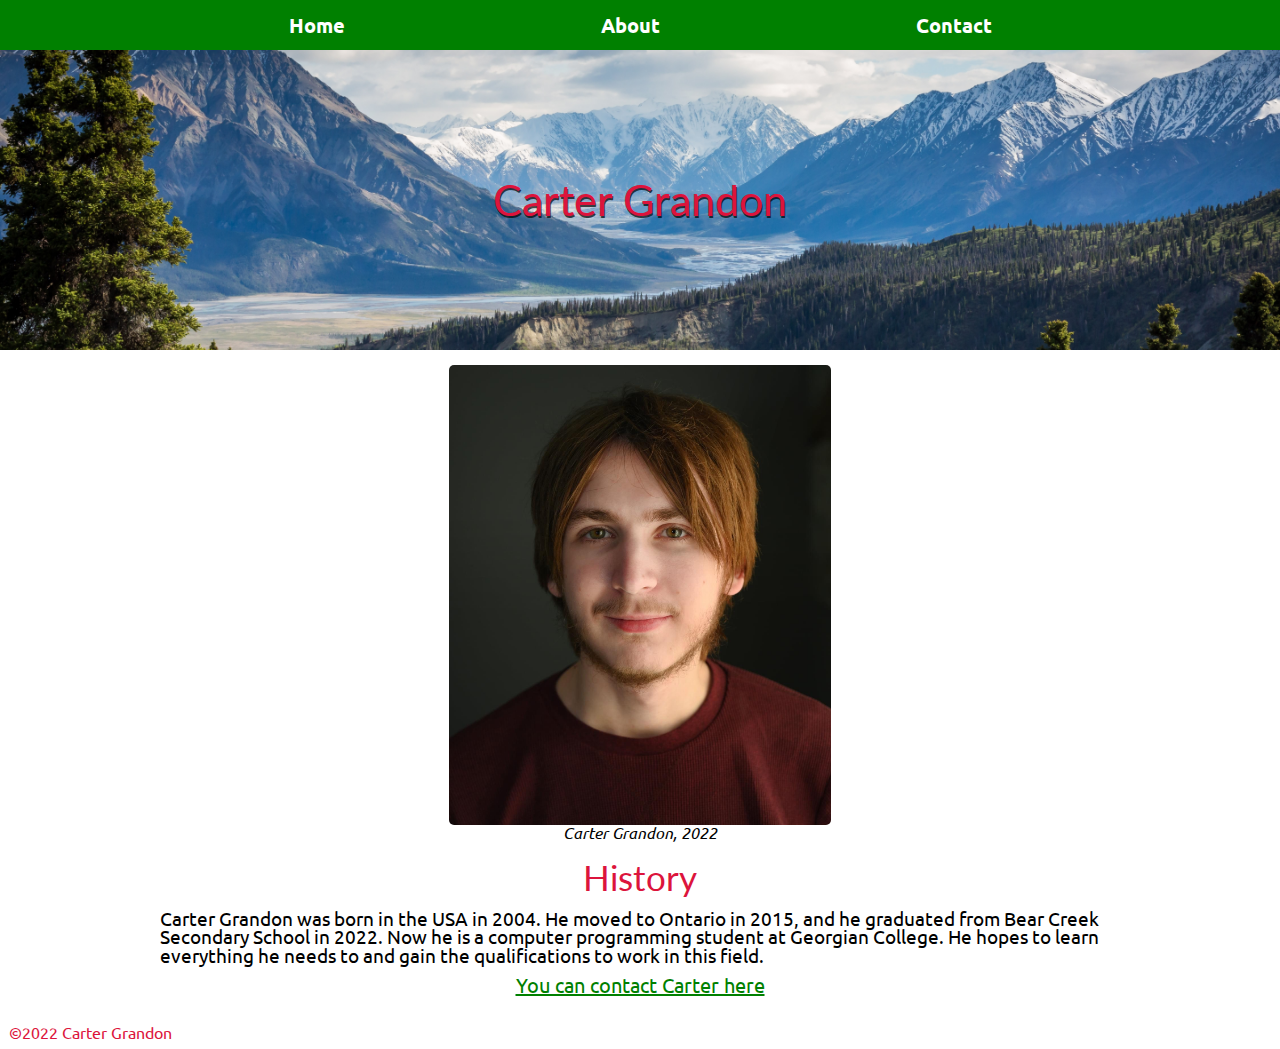
<file: index.html>
<!DOCTYPE html>
<html lang="en">

<head>
    <meta charset="UTF-8">
    <meta http-equiv="X-UA-Compatible" content="IE=edge">
    <meta name="viewport" content="width=device-width, initial-scale=1.0">
    <link rel="stylesheet" href="./styles/style.css">
    <title>Home</title>
</head>

<body>
    <main>
        <header>
            <nav>
                <ul>
                    <li><a href="./index.html">Home</a></li>
                    <li><a href="./about.html">About</a></li>
                    <li><a href="./contact.html">Contact</a></li>
                </ul>
            </nav>
            <h1 id="grandon">Carter Grandon</h1>
        </header>

        

        <div>
            <figure>
                <img src="me_irl.JPG" alt="A picture of Carter Grandon">
                <sub>Carter Grandon, 2022</sub>
            </figure>

        </div>

        <section>
            <h2>History</h2>
            <p>Carter Grandon was born in the USA in 2004. He moved to Ontario in 2015, and he graduated from Bear Creek
                Secondary School in 2022. Now he is a computer programming student at Georgian College. He hopes to
                learn
                everything he needs to and gain the qualifications to work in this field.</p>

            <a href="./contact.html">You can contact Carter here</a>
        </section>
    </main>
    <footer>
        <p>&copy;2022 Carter Grandon</p>
    </footer>
</body>

</html>
</file>
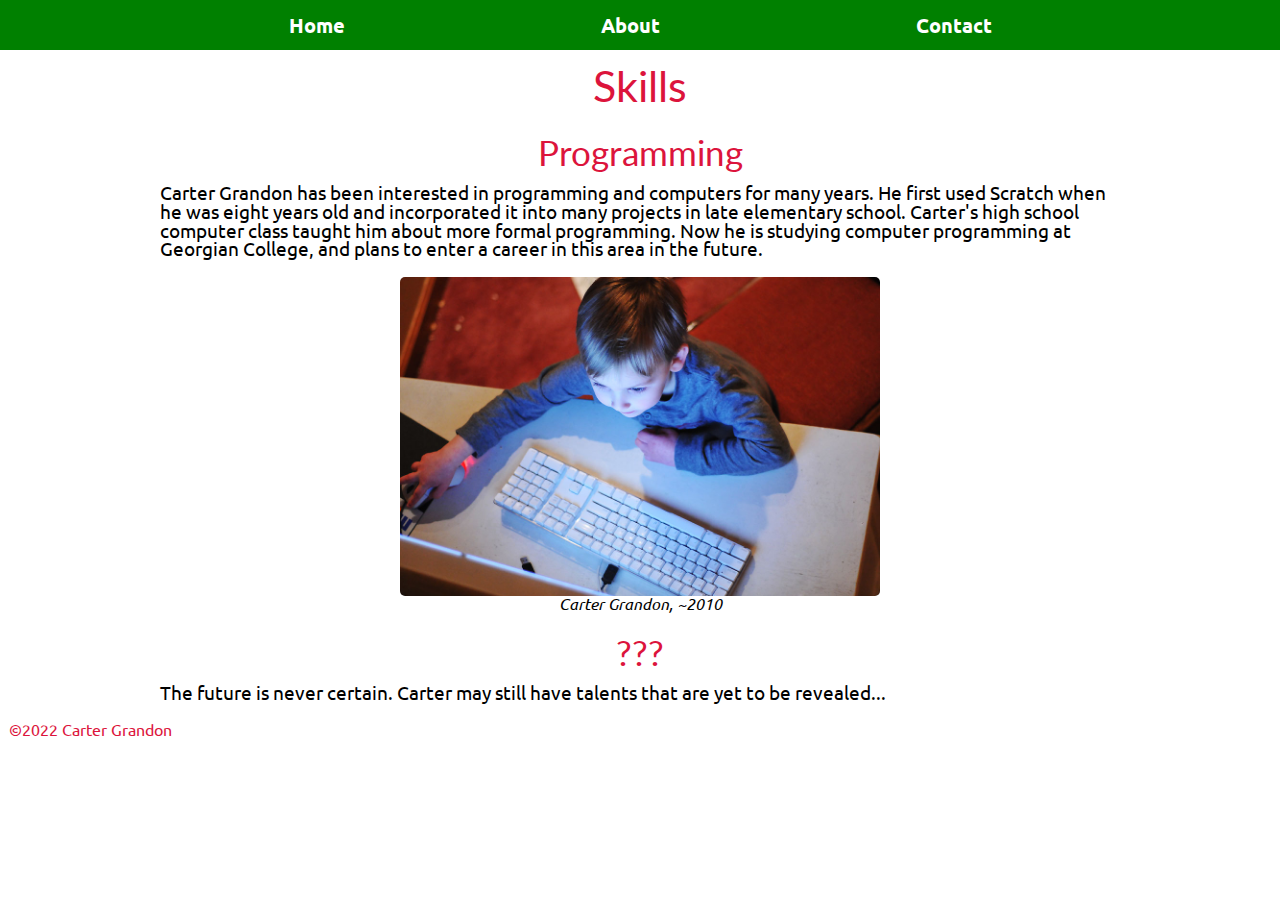
<file: about.html>
<!DOCTYPE html>
<html lang="en">

<head>
    <meta charset="UTF-8">
    <meta http-equiv="X-UA-Compatible" content="IE=edge">
    <meta name="viewport" content="width=device-width, initial-scale=1.0">
    <link rel="stylesheet" href="./styles/style.css">
    <title>About</title>
</head>

<body>
    <main>
        <header>
            <nav>
                <ul>
                    <li><a href="./index.html">Home</a></li>
                    <li><a href="./about.html">About</a></li>
                    <li><a href="./contact.html">Contact</a></li>
                </ul>
            </nav>
            <h1>Skills</h1>
        </header>



        <section>
            <h2>Programming</h2>
            <p>Carter Grandon has been interested in programming and computers for many years. He first used Scratch
                when he
                was eight years old and incorporated it into many projects in late elementary school. Carter's high
                school
                computer class taught him about more formal programming. Now he is studying computer programming at
                Georgian
                College, and plans to enter a career in this area in the future.</p>
            <figure id="young">
                <img src="smallcarter.JPG" alt="A picture of young Carter using the computer">
                <sub>Carter Grandon, ~2010</sub>
            </figure>
        </section>
        <section>
            <h2>???</h2>
            <p>The future is never certain. Carter may still have talents that are yet to be revealed...</p>
        </section>
    </main>
    <footer>
        <p>&copy;2022 Carter Grandon</p>
    </footer>
</body>

</html>
</file>
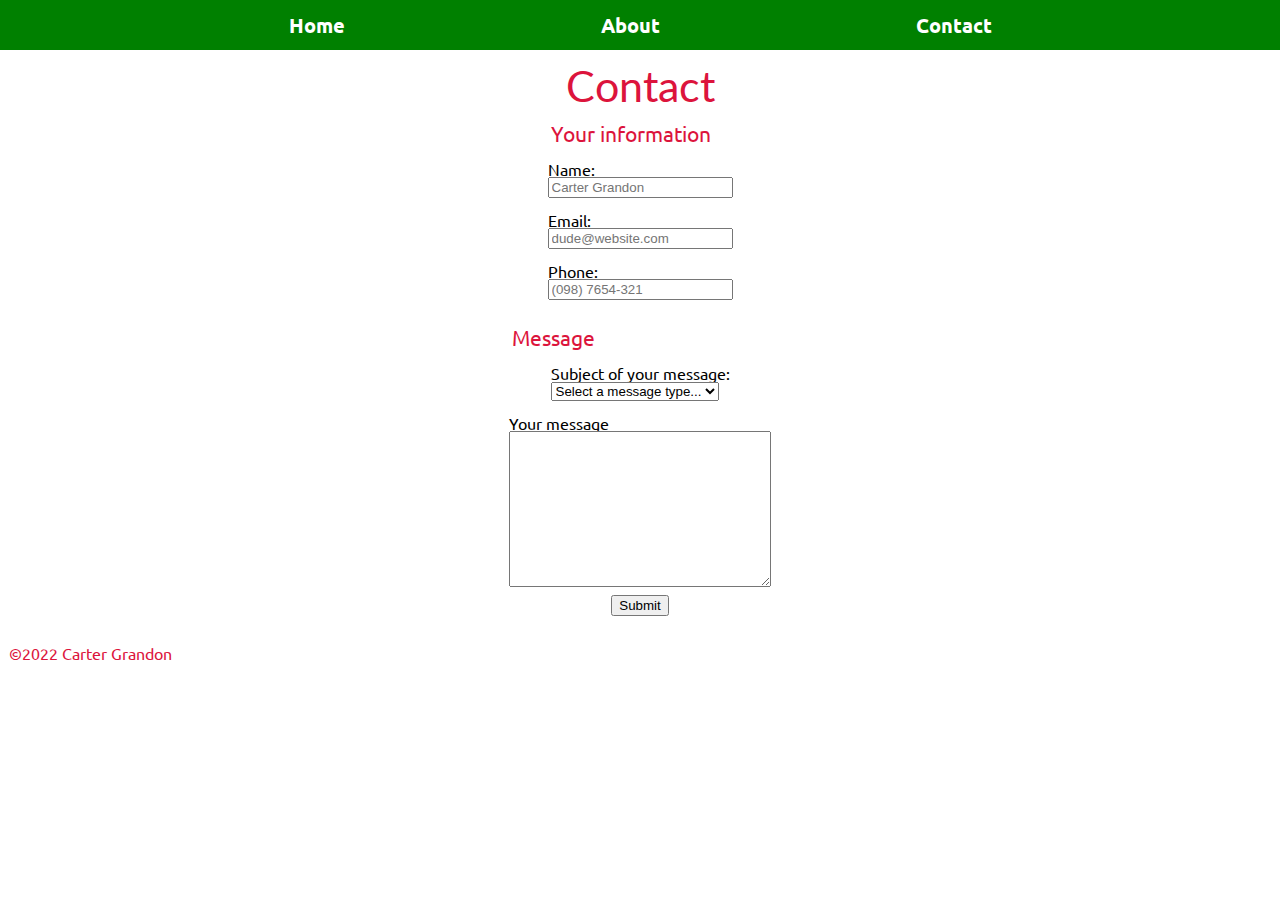
<file: contact.html>
<!DOCTYPE html>
<html lang="en">

<head>
    <meta charset="UTF-8">
    <meta http-equiv="X-UA-Compatible" content="IE=edge">
    <meta name="viewport" content="width=device-width, initial-scale=1.0">
    <link rel="stylesheet" href="./styles/style.css">
    <title>Contact</title>
</head>

<body>
    <main>
        <header>
            <nav>
                <ul>
                    <li><a href="./index.html">Home</a></li>
                    <li><a href="./about.html">About</a></li>
                    <li><a href="./contact.html">Contact</a></li>
                </ul>
            </nav>
            <h1>Contact</h1>
        </header>

        

        <form action="./thankyu.html" method="post" name="assign1-contact" netlify>
            <fieldset>
                <legend>Your information</legend>
                <div>
                    <label for="name">Name:</label><br>
                    <input type="text" name="name" id="name" required maxlength="50" minlength="1"
                        placeholder="Carter Grandon">
                </div>
                <div>
                    <label for="email">Email:</label><br>
                    <input type="text" name="email" id="email" maxlength="50" minlength="1"
                        placeholder="dude@website.com">
                </div>
                <div>
                    <label for="phone">Phone:</label><br>
                    <input type="text" name="phone" id="phone" maxlength="50" minlength="1"
                        placeholder="(098) 7654-321">
                </div>
            </fieldset>

            <fieldset id="message-section">
                <legend>Message</legend>
                <div>
                    <label for="subject">Subject of your message:</label><br>
                    <select name="subject" id="subject" required>
                        <option>Select a message type...</option>
                        <option value="question">Question</option>
                        <option value="comment">Comment</option>
                        <option value="other">Other</option>
                    </select>
                </div>
                <div>
                    <label for="message">Your message</label><br>
                    <textarea name="message" id="message" cols="30" rows="10"></textarea>
                </div>
            </fieldset>
            <p>
                <input type="submit" value="Submit">
            </p>
        </form>
    </main>
    <footer>
        <p>&copy;2022 Carter Grandon</p>
    </footer>
</body>
</html>
</file>
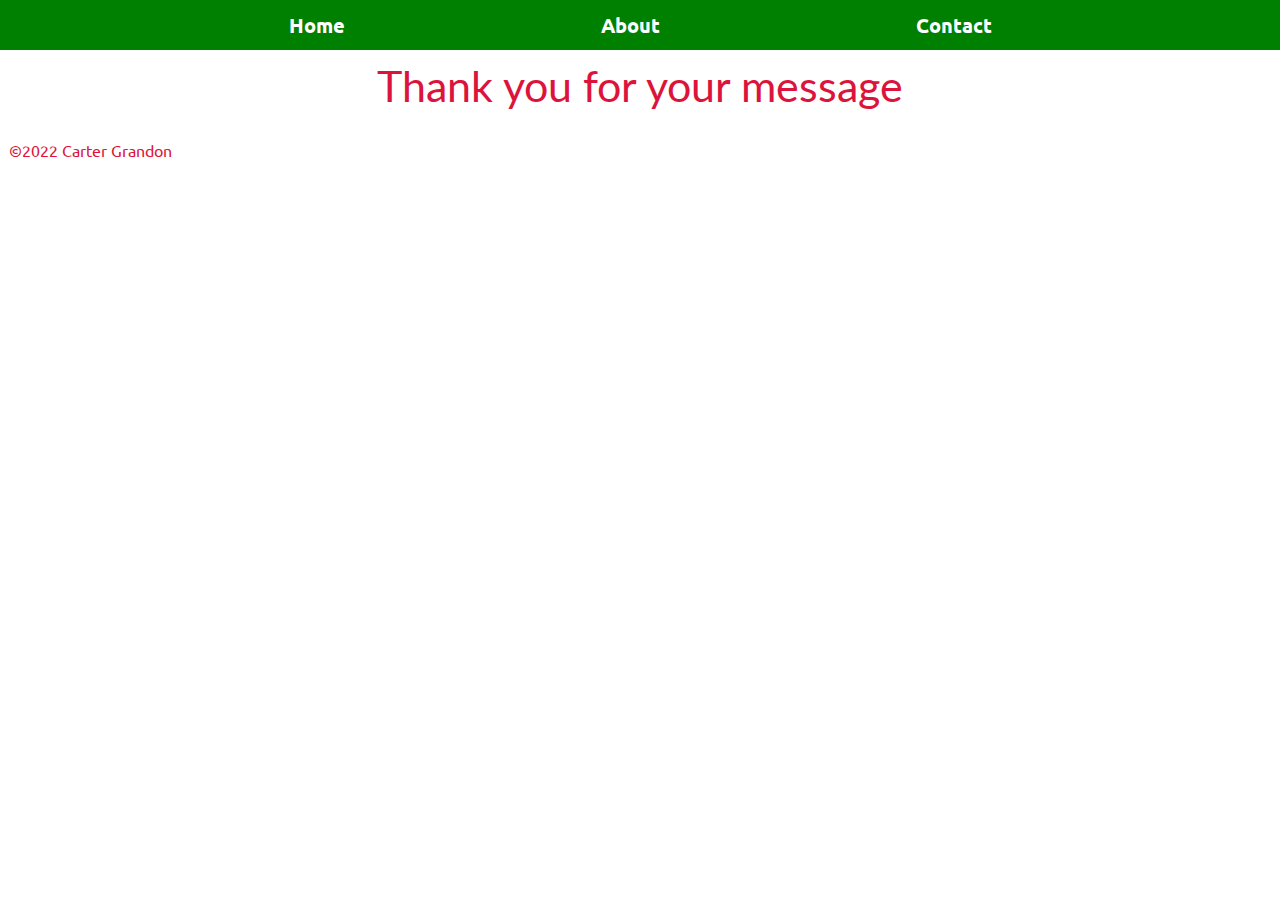
<file: thankyu.html>
<!DOCTYPE html>
<html lang="en">

<head>
    <meta charset="UTF-8">
    <meta http-equiv="X-UA-Compatible" content="IE=edge">
    <meta name="viewport" content="width=device-width, initial-scale=1.0">
    <link rel="stylesheet" href="./styles/style.css">
    <title>Thank you</title>
</head>

<body>
    <main>
        <header>
            <nav>
                <ul>
                    <li><a href="./index.html">Home</a></li>
                    <li><a href="./about.html">About</a></li>
                    <li><a href="./contact.html">Contact</a></li>
                </ul>
            </nav>
            <h1>Thank you for your message</h1>
        </header>
        

    </main>
    <footer>
        <p>&copy;2022 Carter Grandon</p>
    </footer>
</body>
</html>
</file>
<file: styles/style.css>
@import url(./reset.css);

@import url('https://fonts.googleapis.com/css2?family=Lato&family=Ubuntu&display=swap');


body {
    display: flex;
    flex-direction: column;
    font-family: 'Ubuntu', sans-serif;
}

h1, h2, h3, h4, h5, h6 {
    font-family: 'Lato', sans-serif;
    color: crimson;
}

header > nav > ul {
    background-color: green;
    display: flex;
    justify-content: center;
    height: 50px;
    align-items: center;
}

header > nav > ul > li {
    margin: 10%;
}

header > nav > ul > li > a {
    color: white;
    font-weight: bold;
    text-decoration: none;
    font-size: 15pt;
}

header > nav > ul > li > a:hover {
    color:crimson;
}

header > h1 {
    display: flex;
    justify-content: center;
    margin: 15px;
    font-size: 32pt;
}

#grandon {
    background: url(../kalen-emsley-Bkci_8qcdvQ-unsplash.jpg);
    height: 300px;
    background-size: cover;
    background-position: center;
    text-shadow: 1px 2px rgba(0, 0, 0, 0.7);
    flex-direction: column;
    align-items: center;
    margin: 0px;
    margin-bottom: 15px;
}

div > figure, section > figure {
    display: flex;
    flex-direction: column;
    align-items: center;
    margin: 7px;
}

img {
    border-radius: 5px;
}

div > figure > img {
    height: 460px;
}

sub {
    font-style: italic;
}

section {
    display: flex;
    flex-direction: column;
    align-items: center;
}

section > h2 {
    margin: 13px;
    font-size: 26pt;
}

section > p {
    width: 75%;
    font-size: 14pt;
}

section > a {
    margin: 10px;
    color: green;
    font-size: 15pt;
}

section > a:hover {
    color: crimson;
    font-weight: bold;
}

footer {
    color: crimson;
    margin: 9px;
    margin-top: 19px;
}

section > figure > img {
    width: 480px;
}

#young {
    margin: 11px;
    margin-top: 19px;
}

form {
    margin: 10px;
    display: flex;
    flex-direction: column;
    align-items: center;
}

form > fieldset {
    display: flex;
    flex-direction: column;
    align-items: center;
}

form > fieldset > legend {
    margin: 10px;
    font-size: 16pt;
    color: crimson;
}

#message-section {
    margin-top: 20px;
}

form > fieldset > div {
    margin: 7px;
}

/* there's one weirdo "Message" text in contact.html I can't quite get centered for some reason so I'll just leave it for now */
</file>
